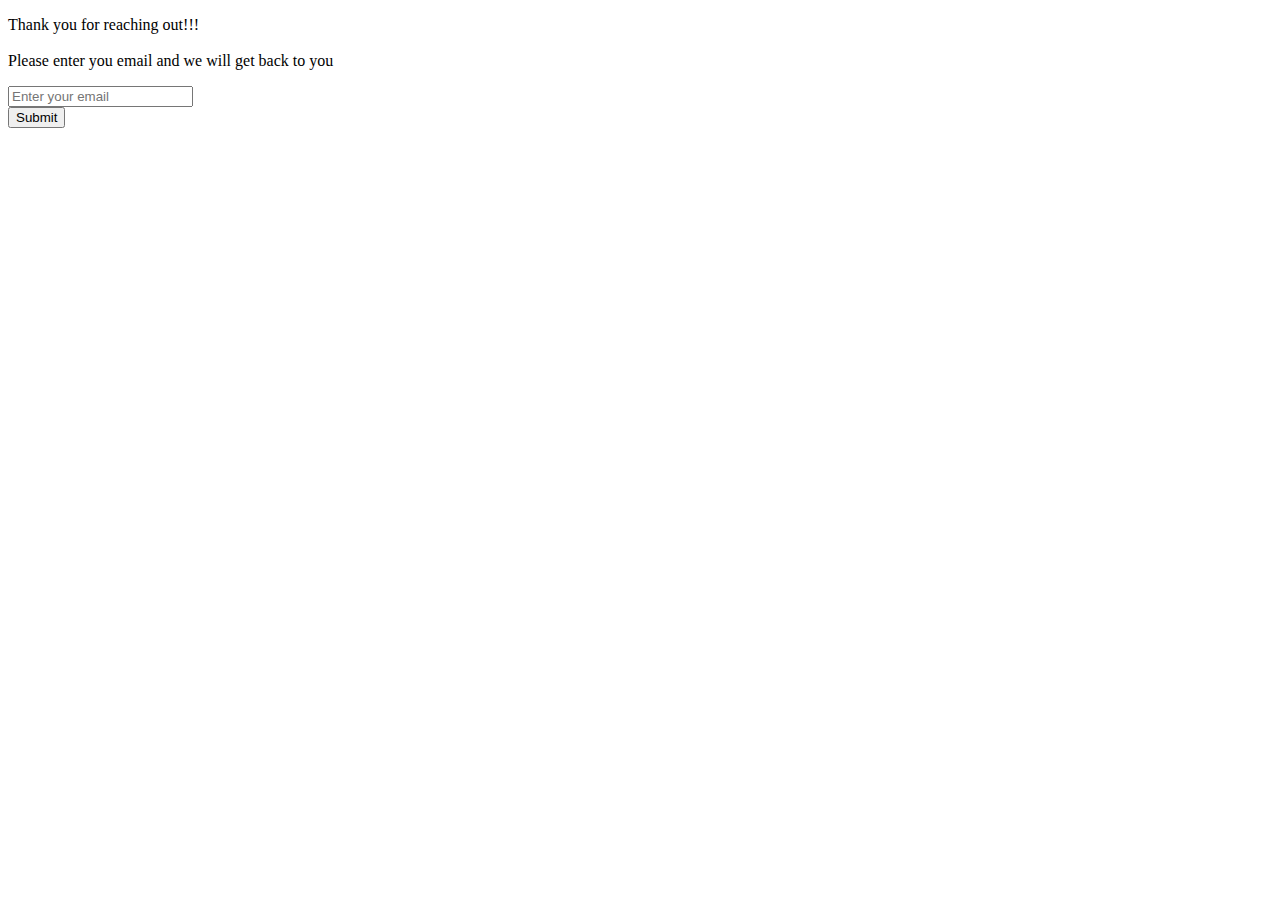
<file: contact.html>
<!DOCTYPE html>
<html lang="en">
<head>
    <title>Contact</title>
</head>
<body>
    <div>
    <div>
      <p>Thank you for reaching out!!!<br/><br/>
          Please enter you email and we will get back to you</p>      
    </div>
    <div>
      <form action="index.html" method="get" target="_self">
        <input type="email" placeholder="Enter your email" name="email" id="email" required/><br/>
        <button type="submit">Submit</button>
      </form>
    </div>
</div>
</body>
</html>
</file>
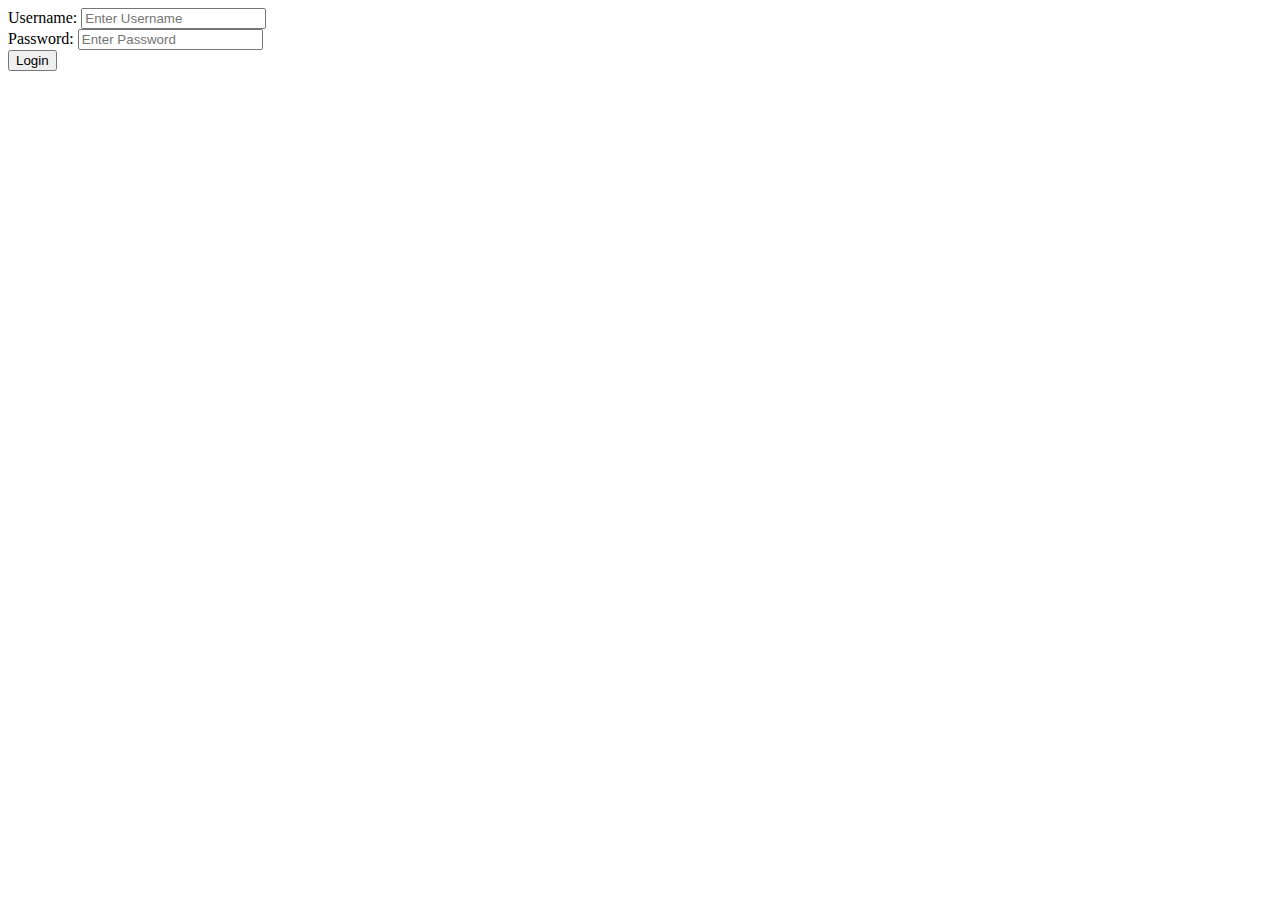
<file: login.html>
<!DOCTYPE html>
<html lang="en">
<head>
    <title>Login</title>
</head>
<body>
    <div>
    <div>
      <form action="index.html" method="get" target="_self">
      <label for="username">Username:</label>
      <input type="text" id="username" name="username" placeholder="Enter Username" required/><br/>
      <label for="password">Password:</label>
      <input type="password" id="password" name="password" placeholder="Enter Password" required/><br/>
      <button type="submit">Login</button>
      </form>
    </div>
</div>
</body>
</html>
</file>
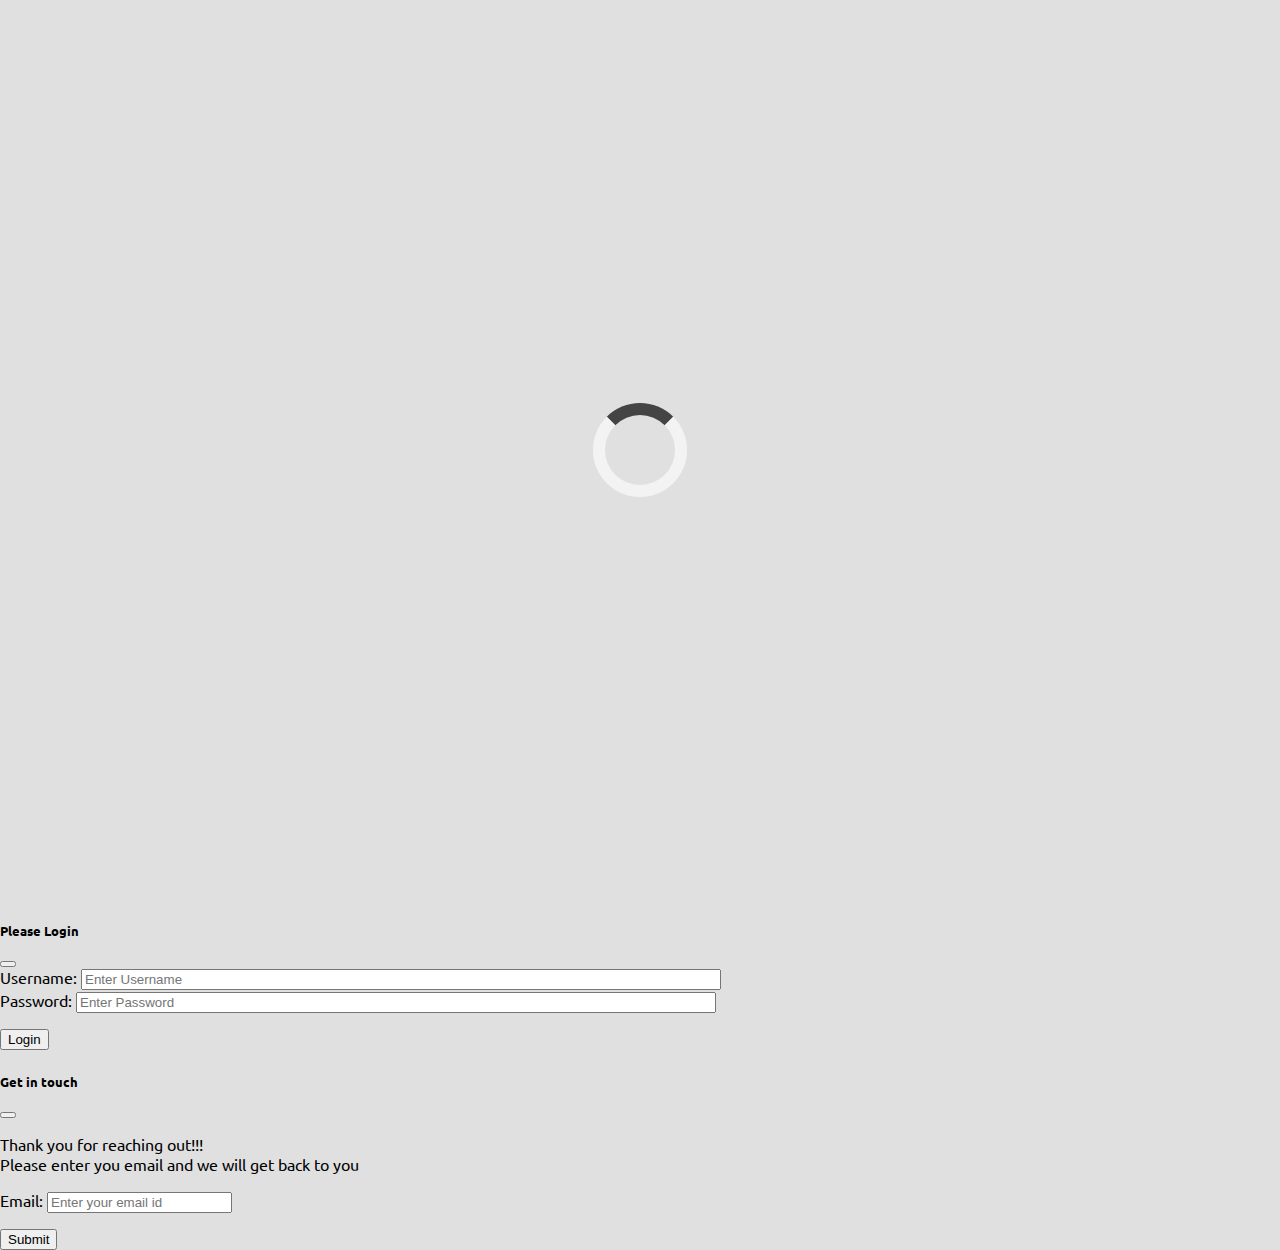
<file: payment.html>
<html>

<head>
    <meta charset="utf-8">
    <meta name="viewport" content="width=device-width, initial-scale=1.0">
    <title>
        Payment
    </title>
    <link href="styles/loader.css" rel="stylesheet" />
    <link href="styles\payment.css" rel="stylesheet" />
    <link href="styles/common.css" rel="stylesheet" />
    <link href="https://fonts.googleapis.com/css2?family=Ubuntu&display=swap" rel="stylesheet">
    <link href="https://cdn.jsdelivr.net/npm/bootstrap@5.2.0/dist/css/bootstrap.min.css" rel="stylesheet"
        integrity="sha384-gH2yIJqKdNHPEq0n4Mqa/HGKIhSkIHeL5AyhkYV8i59U5AR6csBvApHHNl/vI1Bx" crossorigin="anonymous">
</head>

<body onload="loginfunc()">
    <div id="loaderContainer">
        <div id="loader"></div>
    </div>
    <div id="container">
        <header id="header">
        </header>
        <div id="body">
            <div id="disContainer">
            </div>
            <div id="plan">
            </div>
        </div>
        <footer id="footer">
        </footer>
        <div id="spacer"></div>
    </div>
    <div id="modalDiv"></div>
    <script src="./scripts/common.js"></script>
    <script src="https://cdn.jsdelivr.net/npm/bootstrap@5.2.0/dist/js/bootstrap.bundle.min.js"
        integrity="sha384-A3rJD856KowSb7dwlZdYEkO39Gagi7vIsF0jrRAoQmDKKtQBHUuLZ9AsSv4jD4Xa"
        crossorigin="anonymous"></script>
    <script src="scripts\payment.js"></script>
</body>

</html>
</file>
<file: styles/loader.css>
#loaderContainer{
    width:100%;
    height:100vh; 
    display:flex;
    justify-content: center;
    align-items: center;
}
#loader{
    width:70px;
    height:70px;
    border-radius:50%;
    border: 12px solid #f3f3f3;
    border-top:12px solid #444444;
    animation-name: borderChange;
    animation-duration: 1s;
    animation-iteration-count: infinite;
    animation-timing-function:linear;
}
@keyframes borderChange{
    0% { transform:rotate(0deg)}
    100% { transform:rotate(360deg)}
}
</file>
<file: styles/common.css>
body{
    width:100%;
    height: 100%;
    margin:0px;
    background-color: #e0e0e0 !important;
    font-family: 'Ubuntu', sans-serif;
}
#container{
    display:none
}
#logo{
    height:60px;
    width:60px;
    margin-left:1%;
}
#header{
    background-color: rosybrown;
    display:flex;
    align-items: center;
    justify-content: space-between;
    position:sticky;
    top:0px;
    width:100%;
    z-index: 1;
}
#footer{
    background-color: rosybrown;
    display:flex;
    align-items: center;
    justify-content: space-evenly;
    height:60px;
    width:100%;
    position: fixed;
    bottom:0px;
}
footer section{
    position:absolute;
    right:2%;
}
footer>div{
    align-self:flex-end;
    font-size: 12px;
    position:relative;
    bottom:8px;
}
#spacer{
    width:100%;
    height:60px;
}
.contact{
    position:absolute;
    left:2%;
}

@media screen and  (max-width:576px){
    footer>div{
        font-size: 10px;
    } 
    #form1>input{
        width:70% !important;
    }
    #form1{
        display: flex !important;
        justify-content: center;
        flex-wrap: wrap;
    }
}
</file>
